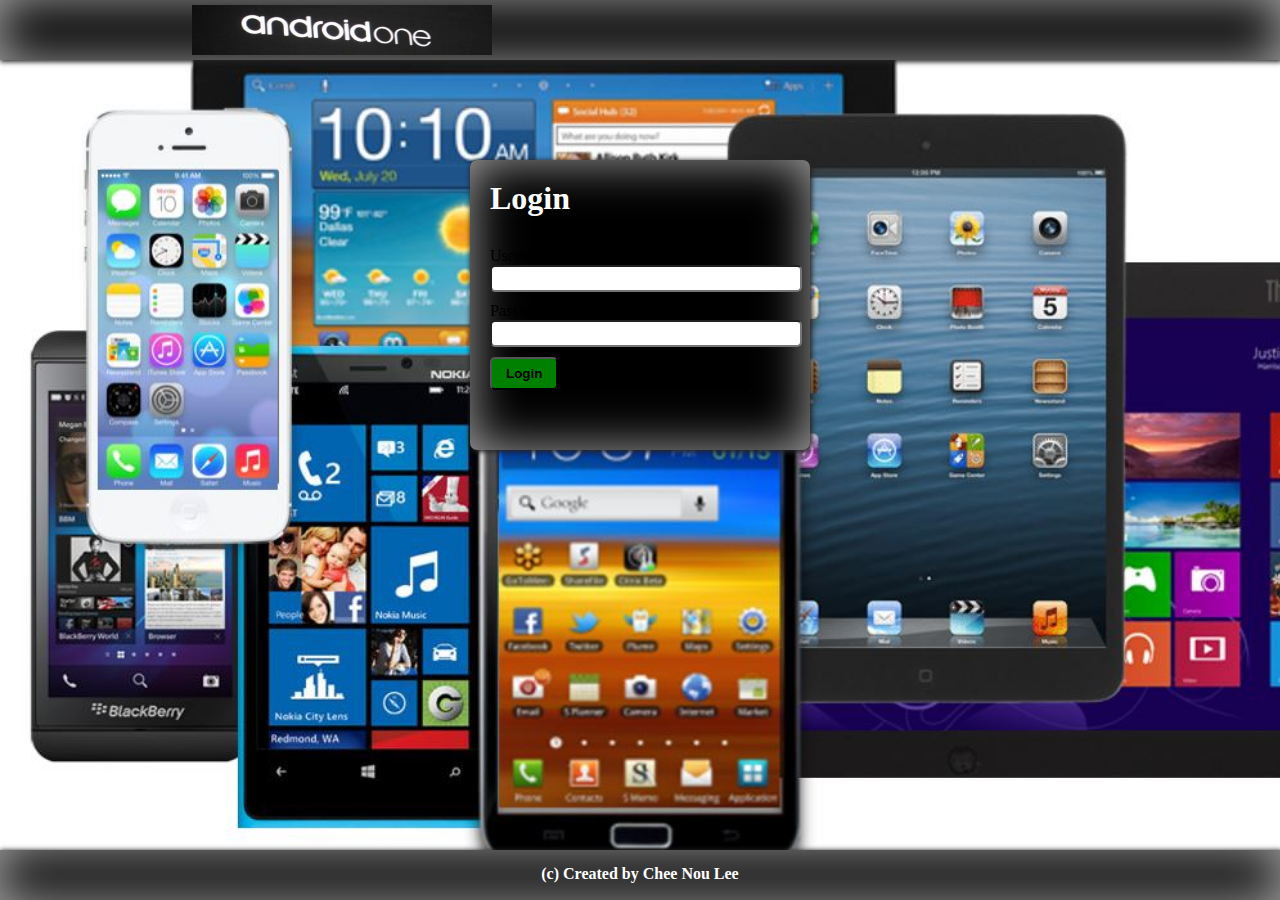
<file: index.html>
<!DOCTYPE html>
<html>
<head>
    <title>Chee Nou Lee - IS183 Midterm</title>
    <link rel="stylesheet" type="text/css" href="./css/style.css">
    <style>
		.error-message {
            display:none;
            color:#CCC;
            border:1px solid orange;
            background-color:red;
            width:100%;
            border-radius:5px;
            margin-top:15px;
            min-height:50px;
        }
        .error-message p {
            line-height:50px;
            font-weight:bold;
            color:#FFF;
            padding:0 0 0 20px;
        }
        #login-wrapper {
            background-image:url('../images/loginBackground.jpg');
            background-size:cover;
        }
    
    </style>
</head>
<body>
<body>
     <div class="wrapper" id="login-wrapper">
        <header class="main-header box-shadow">
            <img class="main-logo" src="./images/logo.png" alt="logo">
        </header>
        <section class="content-bottom one-column">
            <article>
                <div class="login-form box-shadow">
                    <h1 style="color: white">Login</h1>
                    <div id="login-form">
                        <label for="username">Username</label>
                        <input class="login-input" type="email" name="username" id="username">
                        <label for="password">Password</label>
                        <input class="login-input" type="password" name="password" id="password">
                        <button type="submit" class="login-button" id="login" onclick="login()">Login</button>
                    </div>
                    <div id="error-container" class="error-message"><p id="error-message">Login error!</p></div>
                </div>
            </article>
        </section>
        <footer class="footer box-shadow">
            <p class="copyright">
                (c) Created by Chee Nou Lee
            </p>
        </footer>
    </div>
    <script>
     function login() {
         console.log('loggedin...');
        let username = document.getElementById('username').value;
        let password = document.getElementById('password').value;
        let errorContainer = document.getElementById('error-container');
        let errorMessage = document.getElementById('error-message');
        if(username == 'CheeNou' && password == 'Lee') {
              location.href = './home/home.html';  
        } else {
            errorContainer.style.display = 'block';
            errorMessage.innerHTML = 'Login error. Please try again...';
            let handle = setInterval(() => {
                errorContainer.style.display = 'none';
                clearInterval(handle);
            }, 2000);
        }
     }

    </script>
</body>
</body>
</html>
</file>
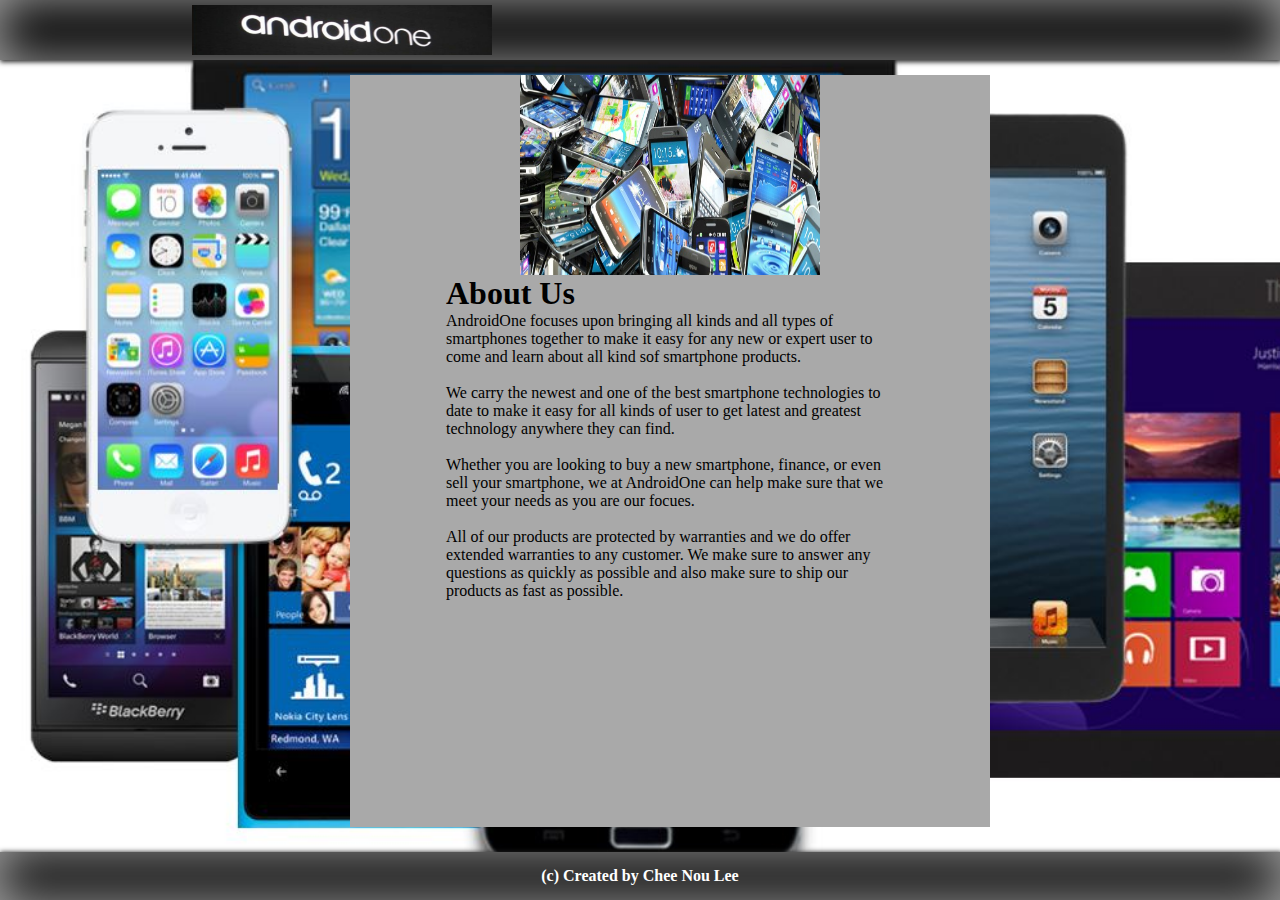
<file: about/about.html>
<!DOCTYPE html>
<html>
<head>
    <title>Chee Nou Lee - IS183 Midterm</title>
    <link rel="stylesheet" type="text/css" href="../css/style.css">
</head>
<body>
    <div class="wrapper">
        <header class="main-header box-shadow">
            <img class="main-logo" src="../images/logo.png" alt="logo">
        </header>
        <section class="about">
                <article class="content-about">
                    <img src="../images/pile.jpg" alt="pic"class="center">
                    <div>
                        <h1>About Us</h1>
                        
                        <p> AndroidOne focuses upon bringing all kinds and all types of smartphones together to make it easy for any new or expert user to come and learn about all kind sof smartphone products.</p>
                        <br>
                        <p>We carry the newest and one of the best smartphone technologies to date to make it easy for all kinds of user to get latest and greatest technology anywhere they can find.</p> 
                        <br>   
                        <p>Whether you are looking to buy a new smartphone, finance, or even sell your smartphone, we at AndroidOne can help make sure that we meet your needs as you are our focues.</p> 
                        <br>
                        <p> All of our products are protected by warranties and we do offer extended warranties to any customer. We make sure to answer any questions as quickly as possible and also make sure to ship our products as fast as possible.</p> 
                    </div>
                </article>
        </section>   
    </div>
    <footer class="footer box-shadow">
        <p class="copyright">
            (c) Created by Chee Nou Lee
        </p>
    </footer>
</body>
</html>
</file>
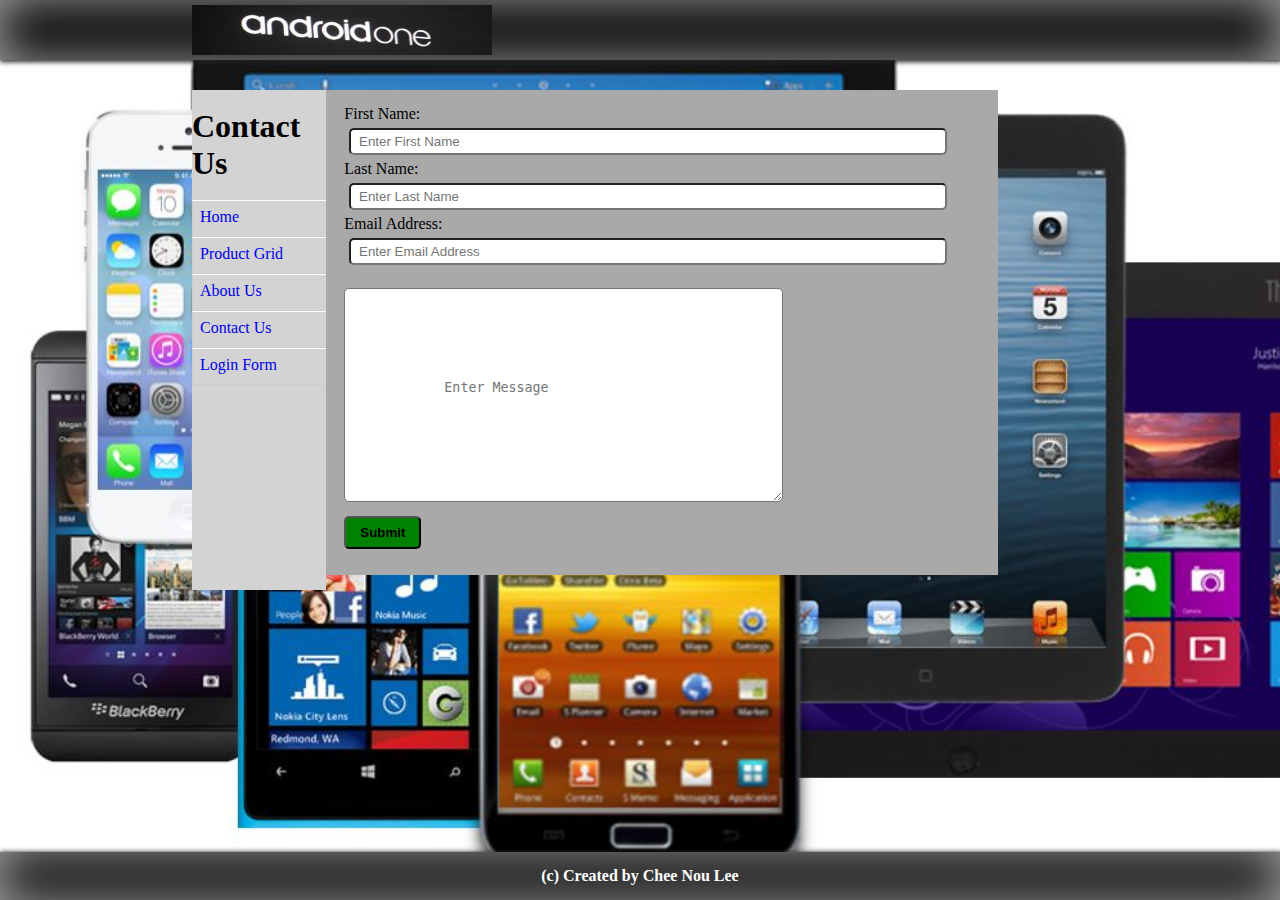
<file: contact/contact.html>
<!DOCTYPE html>
<html>
<head>
    <title>Chee Nou Lee - IS183 Midterm</title>
    <link rel="stylesheet" type="text/css" href="../css/style.css">
    
</head>
<body>
    <div class="wrapper">
        <header class="main-header box-shadow">
            <img class="main-logo" src="../images/logo.png" alt="logo">
        </header>
        <section class="content-bottom three-column">
            <aside class="sidebar three-column">
                <ul class="sidebar-links">
                    <br> 
                        <h1>Contact Us</h1>
                    <br>
                    <li><a href="../home/home.html">Home</a></li>
                    <li><a href="../product-grid/product-grid.html">Product Grid</a></li>
                    <li><a href="../about/about.html">About Us</a></li>
                    <li><a href="../contact/contact.html">Contact Us</a></li>
                    <li><a href="../index.html">Login Form</a></li>                
                </ul>
            </aside>
            <article class="contact">
              
                     <div id="contact-form">
                        <label>First Name:</label>
                        <input class="contact-input" placeholder=" Enter First Name">
                        <label>Last Name:</label>
                        <input class="contact-input" placeholder=" Enter Last Name">
                        <label>Email Address:</label>
                        <input class="contact-input" placeholder=" Enter Email Address">
                        <textarea class="message-input" row="-5" cols="-10" placeholder=" Enter Message"></textarea>
                        <form action="../home/home.html">
                          <button type="submit" class="login-button">Submit</button>  
                        </form>
                    </div>

            </article>
        </section>
    </div>
    <footer class="footer box-shadow">
        <p class="copyright">
            (c) Created by Chee Nou Lee
        </p>
    </footer>
</body>
</html>
</file>
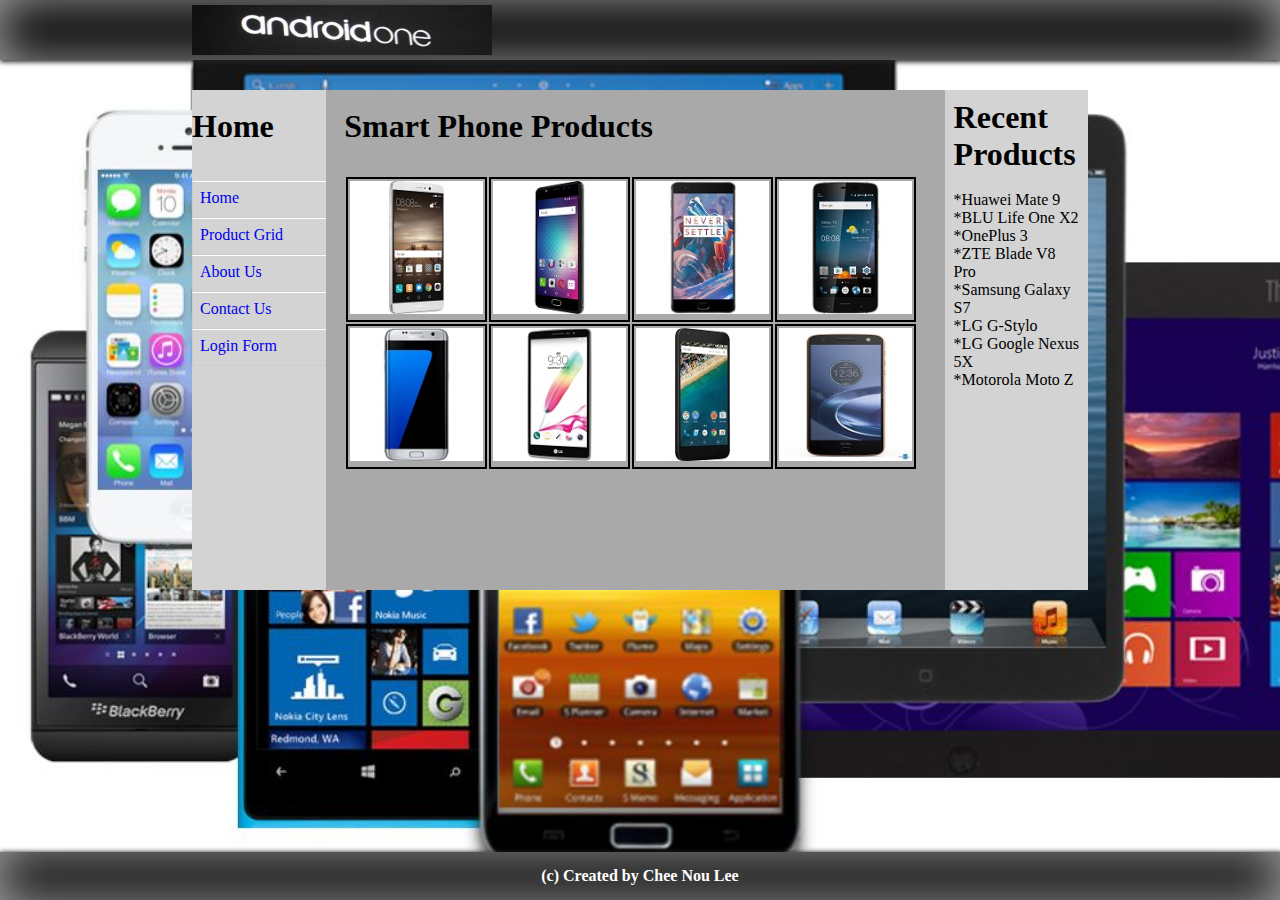
<file: home/home.html>
<!DOCTYPE html>
<html>
<head>
    <title>Chee Nou Lee - IS183 Midterm</title>
    <link rel="stylesheet" type="text/css" href="../css/style.css">

</head>
<body>
    <div class="wrapper">
        <header class="main-header box-shadow">
            <img class="main-logo" src="../images/logo.png" alt="logo">
        </header>
        <section class="content-bottom three-column">
            <aside class="sidebar three-column">
                <ul class="sidebar-links">
                    <br>
                 <h1>Home</h1>
                    <br>
                    <br>
                    <li><a href="./home.html">Home</a></li>
                    <li><a href="../product-grid/product-grid.html">Product Grid</a></li>
                    <li><a href="../about/about.html">About Us</a></li>
                    <li><a href="../contact/contact.html">Contact Us</a></li>
                    <li><a href="../index.html">Login Form</a></li>                
                </ul>
            </aside>
            <article class="main-content three-column-content">
                <div class="gallery">
                    <h1>Smart Phone Products</h1>
                    <table>
						<tr>
							<td><img  src="../images/gallery/1.jpg" alt="Huawei Mate 9"></td>
							<td><img  src="../images/gallery/2.jpg" alt="BLU Life One X2"></td>
							<td><img  src="../images/gallery/3.jpg" alt="OnePlus 3"></td>
							<td><img  src="../images/gallery/4.jpg" alt="ZTE Blade V8 Pro"></td>
						</tr>
						<tr>
							<td><img  src="../images/gallery/5.jpg" alt="Samsung Galaxy S7"></td>
							<td><img  src="../images/gallery/6.jpg" alt="LG G-Stylo"></td>
							<td><img  src="../images/gallery/7.jpg" alt="LG Google Nexus 5X"></td>
							<td><img  src="../images/gallery/8.jpg" alt="Motorola Moto Z"></td>
						</tr>	
                    </table>
                </div>
            </article>
            <aside class="sidebar-right">
                <h1>Recent Products</h1>
                <br>
                <p style="color: black">*Huawei Mate 9</p>
                <p style="color: black">*BLU Life One X2</p>
                <p style="color: black">*OnePlus 3</p>
                <p style="color: black">*ZTE Blade V8 Pro</p>
                <p style="color: black">*Samsung Galaxy S7</p>
                <p style="color: black">*LG G-Stylo</p>
                <p style="color: black">*LG Google Nexus 5X</p>
                <p style="color: black">*Motorola Moto Z</p>
            </aside>
        </section>
    </div>
    <footer class="footer box-shadow">
        <p class="copyright">
            (c) Created by Chee Nou Lee
        </p>
    </footer>
</body>
</html>
</file>
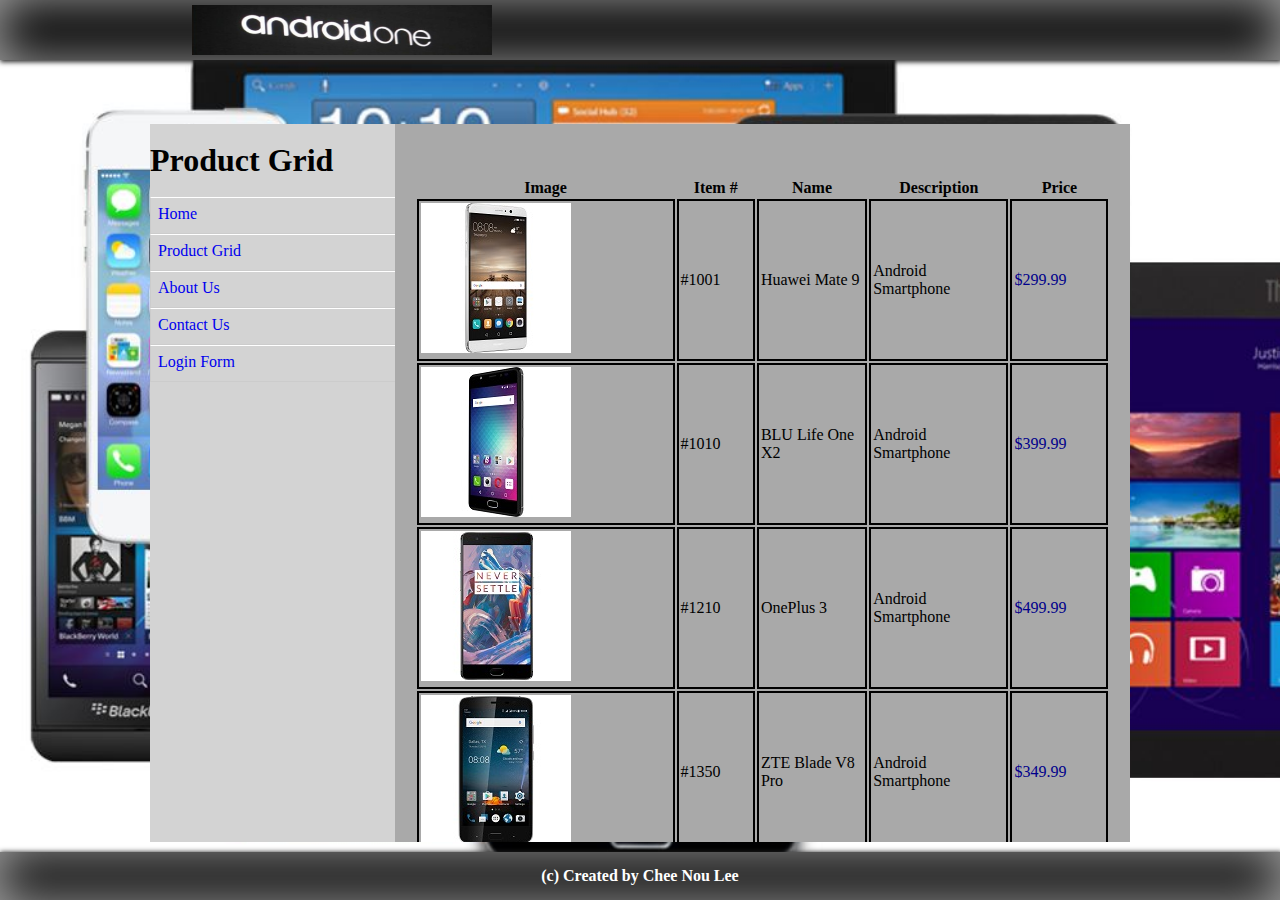
<file: product-grid/product-grid.html>
<!DOCTYPE html>
<html>
<head>
    <title>Chee Nou Lee - IS183 Midterm</title>
    <link rel="stylesheet" type="text/css" href="../css/style.css">
    
</head>
<body>
    <div class="wrapper">
            <header class="main-header box-shadow">
                <img class="main-logo" src="../images/logo.png" alt="logo">
            </header>
        <section  class="grid-bottom">        
             <aside class="sidebar-grid"> 
                <br>
                 		<h1>Product Grid</h1>
                         <br>
                    <ul class="sidebar-links">
                         <li><a href="../home/home.html">Home</a></li>
                         <li><a href="../product-grid/product-grid.html">Product Grid</a></li>
                         <li><a href="../about/about.html">About Us</a></li>
                         <li><a href="../contact/contact.html">Contact Us</a></li>
                         <li><a href="../index.html">Login Form</a></li>                
                    </ul>
                </aside>
                <article class="grid-content">
					<div>		
                        <table class="grid-table">
                        <br>
                        <th>Image</th><th>Item #</th><th>Name</th><th>Description</th><th>Price</th>
                           <tr> 
                               <td><img  src="../images/gallery/1.jpg"></td>
                               <td>#1001</td>
                               <td>Huawei Mate 9</td>
                               <td>Android Smartphone</td>
                               <td style="color:darkblue">$299.99</td>                             
                           </tr>
                           <tr> 
                               <td><img  src="../images/gallery/2.jpg"></td>
                               <td>#1010</td>
                               <td>BLU Life One X2</td>
                               <td>Android Smartphone</td>
                               <td style="color:darkblue">$399.99</td>                             
                           </tr>
                           <tr> 
                               <td><img  src="../images/gallery/3.jpg"></td>
                               <td>#1210</td>
                               <td>OnePlus 3</td>
                               <td>Android Smartphone</td>
                               <td style="color:darkblue">$499.99</td>                             
                           </tr>
                           <tr> 
                               <td><img  src="../images/gallery/4.jpg"></td>
                               <td>#1350</td>
                               <td>ZTE Blade V8 Pro</td>
                               <td>Android Smartphone</td>
                               <td style="color:darkblue">$349.99</td>                             
                           </tr>
                           <tr> 
                               <td><img  src="../images/gallery/5.jpg"></td>
                               <td>#1402</td>
                               <td>Samsung Galaxy S7</td>
                               <td>Android Smartphone</td>
                               <td style="color:darkblue">$899.99</td>                             
                           </tr>
                           <tr> 
                               <td><img  src="../images/gallery/6.jpg"></td>
                               <td>#1596</td>
                               <td>LG G-Stylo</td>
                               <td>Android Smartphone</td>
                               <td style="color:darkblue">$799.99</td>                             
                           </tr>
                           <tr> 
                               <td><img  src="../images/gallery/7.jpg"></td>
                               <td>#1699</td>
                               <td>LG Google Nexus 5X</td>
                               <td>Android Smartphone</td>
                               <td style="color:darkblue">$699.99</td>                             
                           </tr>
                           <tr> 
                               <td><img  src="../images/gallery/8.jpg"></td>
                               <td>#2501</td>
                               <td>Motorola Moto Z</td>
                               <td>Android Smartphone</td>
                               <td style="color:darkblue">$699.99</td>                             
                           </tr>
                           <tr> 
                               <td><img  src="../images/gallery/9.jpg"></td>
                               <td>#2600</td>
                               <td>Huawei Nexus 6P</td>
                               <td>Android Smartphone</td>
                               <td style="color:darkblue">$599.99</td>                             
                           </tr>
                           <tr> 
                               <td><img  src="../images/gallery/10.jpg"></td>
                               <td>#2800</td>
                               <td>Nokia X</td>
                               <td>Android Smartphone</td>
                               <td style="color:darkblue">$799.99</td>                             
                           </tr>
                        </table>
                </article>
           
        </section>
    </div>
    <footer class="footer box-shadow">
        <p class="copyright">
            (c) Created by Chee Nou Lee
        </p>
    </footer>
</body>
</html>
</file>
<file: css/style.css>
* {
                margin: 0;
                padding: 0;
            }
            html, body {
                height:100%;
            }
            body {
                min-height:100%;
                display:flex;
                flex-direction:column;
                background-image:url('../images/loginBackground.jpg');
                background-size:cover;
            }
            .wrapper {
                display:flex;
                height:100%;
                flex-direction:column;
                overflow:auto;
                
            }
            .main-header {
                background-color: black;
                height: 50px;
                width: 70%;
                padding: 5px 15%;
            }
            .footer {
                margin-top:10px;
                height: 50px;
                background-color: black;
            }
            .copyright {
                color:white;
                font-weight: bold;
                width: 100%;
                text-align: center;
                padding: 15px 0;
            }
            .box-shadow {
                box-shadow: inset 0px 0px 50px 0px #ABABAB, 1px 1px 5px 1px #242424;
                -webkit-box-shadow: inset 0px 0px 50px 0px #ABABAB, 1px 1px 5px 1px #242424;
                -moz-box-shadow: inset 0px 0px 50px 0px #ABABAB, 1px 1px 5px 1px #242424;
                -o-box-shadow: inset 0px 0px 50px 0px #ABABAB, 1px 1px 5px 1px #242424;
            }
            section.one-column {
            margin-top:10px;
            flex:1;
            }
            div.login-form {
                padding: 20px;
                width: 300px;
                height: 250px;
                margin: 90px auto 0;
                border-radius: 7px;
                background-color:black;
                
            }
            .login-input {
                width:100%;
                padding:4px;
                border-radius:5px;
                margin-bottom:10px;
            }
            div#login-form {
                margin-top:30px;
            }
            .login-button {
                padding: 7px 14px;
                font-weight: bold;
                background-color: green;
                color:black;
                border-radius: 5px;
            }
             img.main-logo {
                width:300px; 
                height:50px;
            }
        
            .content-bottom {
                overflow: auto;
                width: 70%;
                max-width: 980px;
                position: relative;
                margin: 0 auto;
            }
            .sidebar {
                float: left;
                background-color: lightgray;
                width: 25%;
                height: 500px;
            }
            .main-content {
                float: right;
                background-color: darkgray;
                width: 71%;
                height: 500px;
                padding: 0 2% 0 2%;
            }
            .sidebar-links {
                background-color: lightgray;
            }
            .sidebar-links li {
                width: 100%;
                height: 35px;
                border:1px solid #CCC;
                border-top: 1px solid #FFF;
            }
            .sidebar-links a {
                display: block;
                padding: 7px;
                text-decoration: none;
                transition-duration: 0.7s;
            }
            .sidebar-links a:hover {
                background-color: #CCC;
                color: #000;
            }
			.gallery h1 {
				margin: 18px 0 30px 0
			}
            .galleryproduct h1 {
                padding: 5px;
            }
			 td {
                border: 2px solid black;
                padding: 2px;
                width: 30px;
                height: 30px;
             }
			
             .about {
                 margin-top:70px;
                 background-color:darkgray ;
                 height: 100%;
                 width: 50%;
                 margin: 15px 350px;
                }
            .content-about {
                 position: relative;
                 width: 70%;
                 max-width:980px;
                 height: 400px;
                 margin: 0 auto;
                }
            img.center {
                 display: block;
                 margin-left: auto;
                 margin-right: auto;
                 width: 300px;
                 height: 200px;
                }
             section.three-column {
        margin-top:30px;
        overflow: hidden;
    }
    aside.three-column {
        width:15%;
    }
    aside.sidebar-right {
        width:14%;
        background-color:darkgray;
        height:100%;
        float:right;
        min-height:480px;
        padding:1%;
    }
    article.three-column-content {
        width:75%;
        position:absolute;
        left:15%;
        float:none;
    }
    .gallery img {
    width: 133px;
    height: 133px;
}
     .contact-bottom {
                overflow: auto;
                width: 40%;
                max-width: 980px;
                position: relative;
                margin: 0 auto;
                margin-top: 5%;

            }
            .contact-input {
                width: 94%;
                padding: 3px;
                border-radius: 5px;
                margin: 1px;
            }
           
            .message-input {
                width: 40%;
                height:50%;
                padding: 91px;
                border-radius: 5px;
                margin-bottom: 10px;
                margin-top: 5%;
            }
          .gallery-content {
        float: right;
        background-color:lightskyblue;
        width: 71%;
        height: 940px;
        padding: 0 2% 0 2%;
    
      
    }
    aside.message-right {
        width:50%;
        background-color:lightskyblue;
        float:right;
        min-height:480px;
        padding:1%;
        overflow: hidden;
    }
     .gallery-bottom {
                overflow: auto;
                width: 87%;
                max-width: 980px;
                position: relative;
                margin: 0 auto;
                margin-top: 5%;

            }
            .contact-input {
                width: 85%;
                padding: 4px;
                border-radius: 5px;
                margin-bottom: 10px;
                margin: 5px;

            }
            .contact {
                
                background-color: darkgray;
                width: 71%;
                height: 500px;
                padding: 0 2% 0 2%;
                position:absolute;
                left:15%;
                float:none;
                margin: -15px 0 30px 0
            }
            div#contact-form {
                margin-top: 30px;
                padding: 11px;
            }
            .message-input {
                width: 40%;
                padding: 91px;
                border-radius: 5px;
                margin-bottom: 10px;
                margin: 18px 0 30px 0
            }
            .gallery {
                
                height: 950px;
            }
            .sidebar-gallery {
            float: left;
            background-color: lightblue;
            width: 25%;
            height: 940px;
            }
            section.three-column {
        margin-top:30px;
    }
    aside.three-column {
        width:15%;
    }
    aside.sidebar-right {
        width:14%;
        background-color:lightgrey;
        height:100%;
        float:right;
        min-height:480px;
        padding:1%;
    }
    article.three-column-content {
        width:65%;
        position:absolute;
        left:15%;
        float:none;
    }      
        .grid-content {
        float: right;
        background-color:darkgray;
        width: 71%;
        height: 2100px;
        padding: 0 2% 0 2%;
    
      
    }
    aside.message-right {
        width:50%;
        background-color:lightskyblue;
        float:right;
        min-height:480px;
        padding:1%;
        overflow: hidden;
    }
     .grid-bottom {
                overflow: auto;
                width: 87%;
                max-width: 980px;
                position: relative;
                margin: 0 auto;
                margin-top: 5%;

            }
            .contact-input {
                width: 92%;
                padding: 4px;
                border-radius: 5px;
                margin-bottom: 10px;
                margin: 5px;

            }
            div#contact-form {
                margin-top: 30px;
                padding: 0px;
            }
            .message-input {
                width: 40%;
                padding: 91px;
                border-radius: 5px;
                margin-bottom: 10px;
            }
           
            .sidebar-grid {
                float: left;
                background-color: lightgrey;
                width: 25%;
                height: 2100px;
            }
            .grid-table {
                width: 100%;
               margin-top: 5%;
            }
</file>
